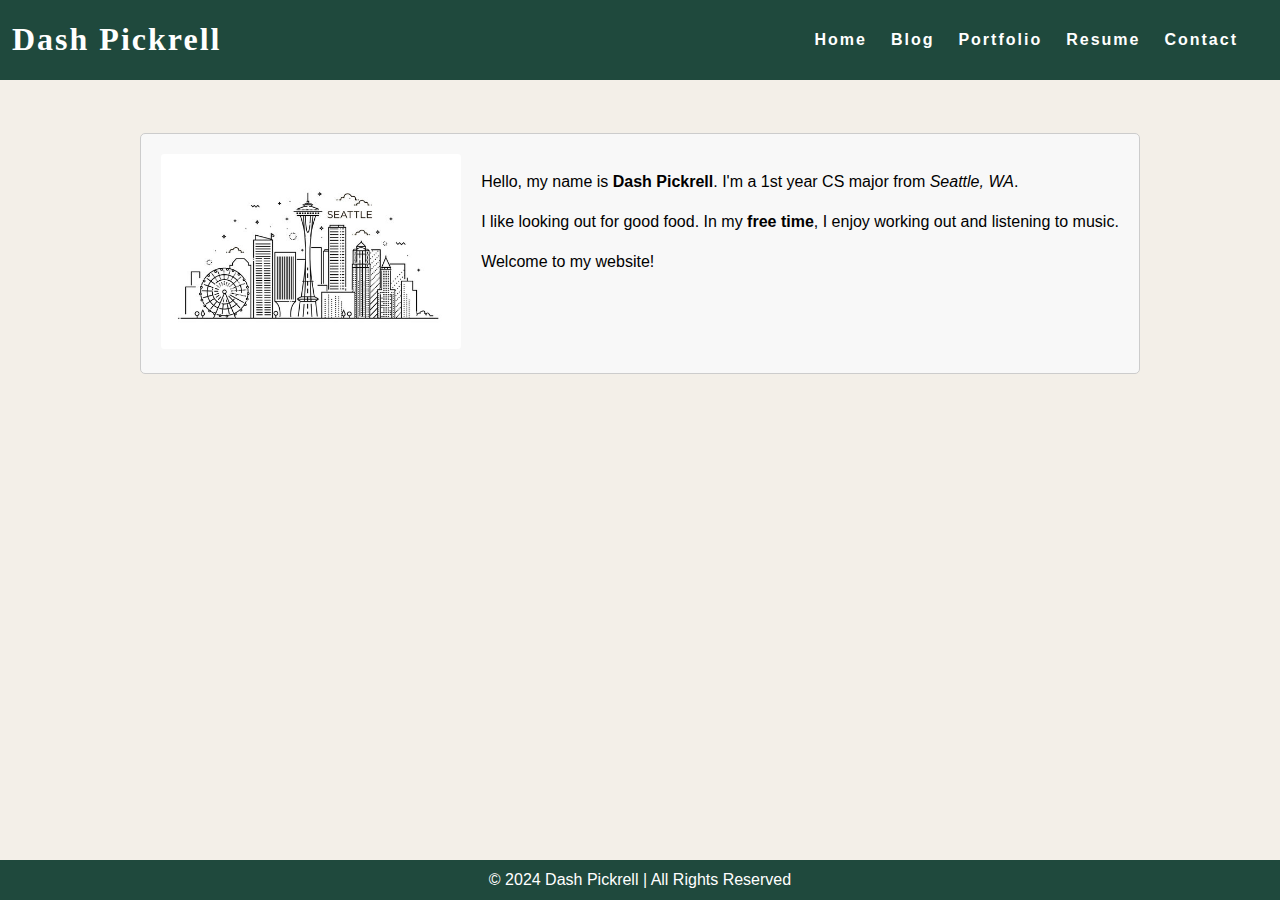
<file: index.html>
<!DOCTYPE html>
<html>
  <head>
    <title>Dash Pickrell</title>
    <link rel="stylesheet" href="styles.css" />
  </head>
  <body>
    <nav class="navbar">
      <h1 class="logo">
        <a href="index.html">Dash Pickrell</a>
      </h1>
      <ul class="nav-list">
        <li><a href="index.html">Home</a></li>
        <li><a href="blog.html">Blog</a></li>
        <li><a href="portfolio.html">Portfolio</a></li>
        <li><a href="resume.html">Resume</a></li>
        <li><a href="contact.html">Contact</a></li>
      </ul>
    </nav>
    <main>
      <h1 class="page-title"></h1>
      <div class="about">
        <div class="about-image">
          <img src="Seattle.jpg" alt="Seattle Skyline" />
        </div>
        <div class="about-text">
          <p>
            Hello, my name is <strong>Dash Pickrell</strong>. I'm a 1st year CS
            major from <em>Seattle, WA</em>.
          </p>
          <p>
            I like looking out for good food. In my <strong>free time</strong>,
            I enjoy working out and listening to music.
          </p>
          <p>Welcome to my website!</p>
        </div>
      </div>
    </main>
    <footer class="footer">© 2024 Dash Pickrell | All Rights Reserved</footer>
  </body>
</html>
</file>
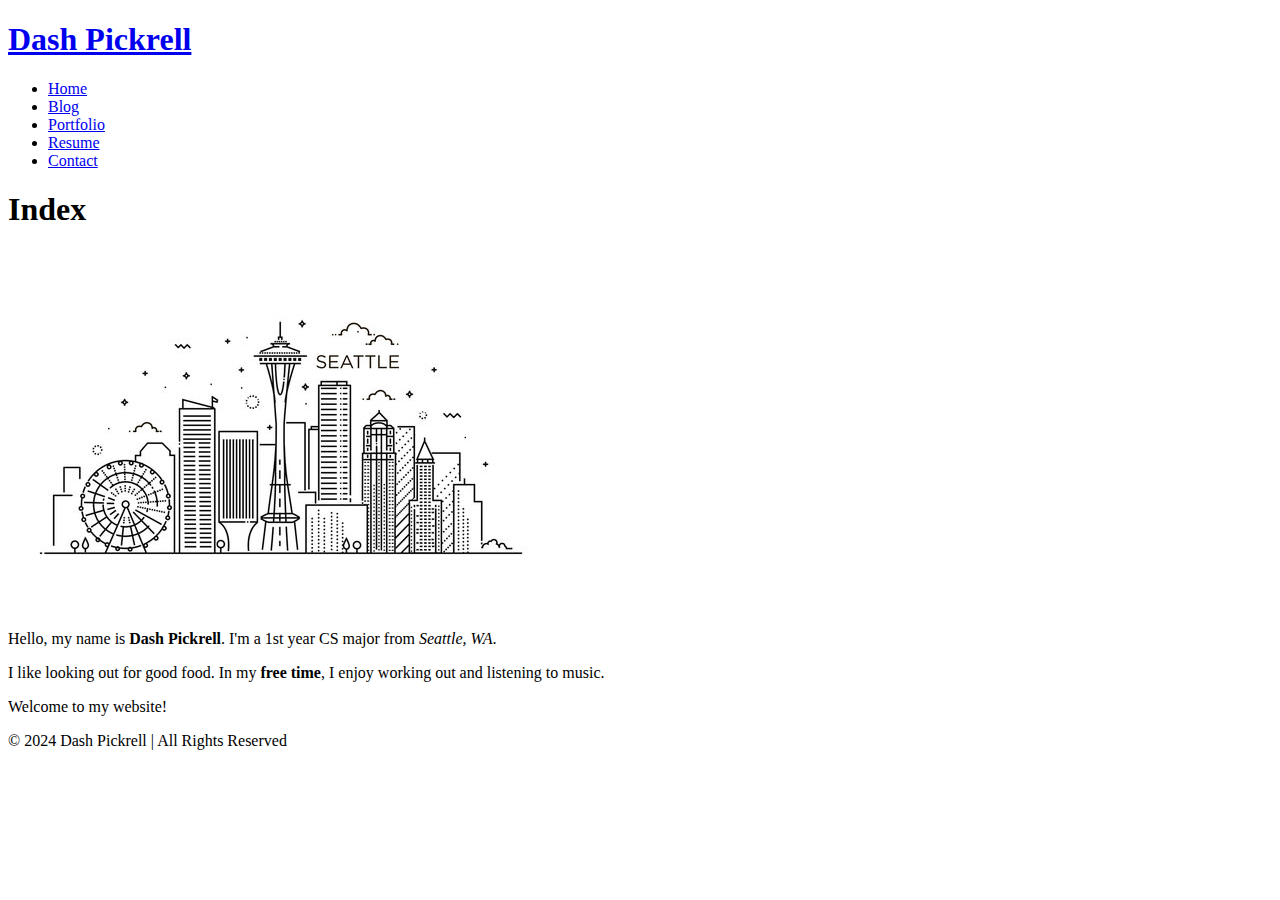
<file: DashP06.github.io/index.html>
<!DOCTYPE html>
<html>
  <head>
    <title>Index</title>
  </head>
  <body>
    <nav class="navbar">
      <h1 class="logo">
        <a href="index.html">Dash Pickrell</a>
      </h1>
      <ul class="nav-list">
        <li><a href="index.html">Home</a></li>
        <li><a href="blog.html">Blog</a></li>
        <li><a href="portfolio.html">Portfolio</a></li>
        <li><a href="resume.html">Resume</a></li>
        <li><a href="contact.html">Contact</a></li>
      </ul>
    </nav>
    <main>
      <h1 class="page-title">Index</h1>
      <div class="about">
        <div class="about-image">
          <img src="Seattle.jpg" alt="Seattle Skyline" />
        </div>
        <div class="about-text">
          <p>
            Hello, my name is <strong>Dash Pickrell</strong>. I'm a 1st year CS
            major from <em>Seattle, WA</em>.
          </p>
          <p>
            I like looking out for good food. In my <strong>free time</strong>,
            I enjoy working out and listening to music.
          </p>
          <p>Welcome to my website!</p>
        </div>
      </div>
    </main>
    <footer class="footer">© 2024 Dash Pickrell | All Rights Reserved</footer>
  </body>
</html>
</file>
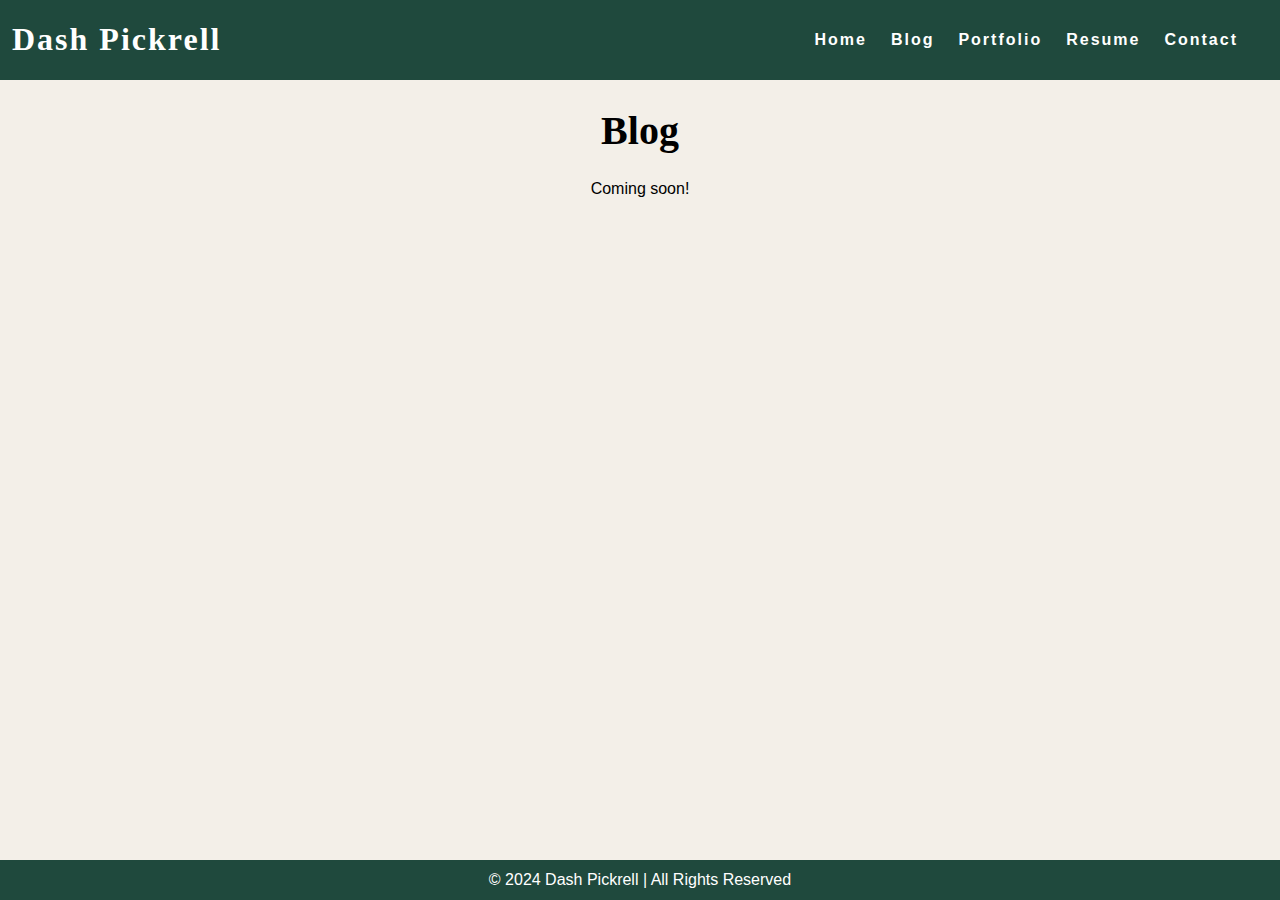
<file: blog.html>
<!DOCTYPE html>
<html>
  <head>
    <title>Blog</title>
    <link rel="stylesheet" href="styles.css" />
  </head>
  <body>
    <nav class="navbar">
      <h1 class="logo">
        <a href="index.html">Dash Pickrell</a>
      </h1>
      <ul class="nav-list">
        <li><a href="index.html">Home</a></li>
        <li><a href="blog.html">Blog</a></li>
        <li><a href="portfolio.html">Portfolio</a></li>
        <li><a href="resume.html">Resume</a></li>
        <li><a href="contact.html">Contact</a></li>
      </ul>
    </nav>
    <main>
      <h1 class="page-title">Blog</h1>
      <div class="blog">Coming soon!</div>
    </main>
    <footer class="footer">© 2024 Dash Pickrell | All Rights Reserved</footer>
  </body>
</html>
</file>
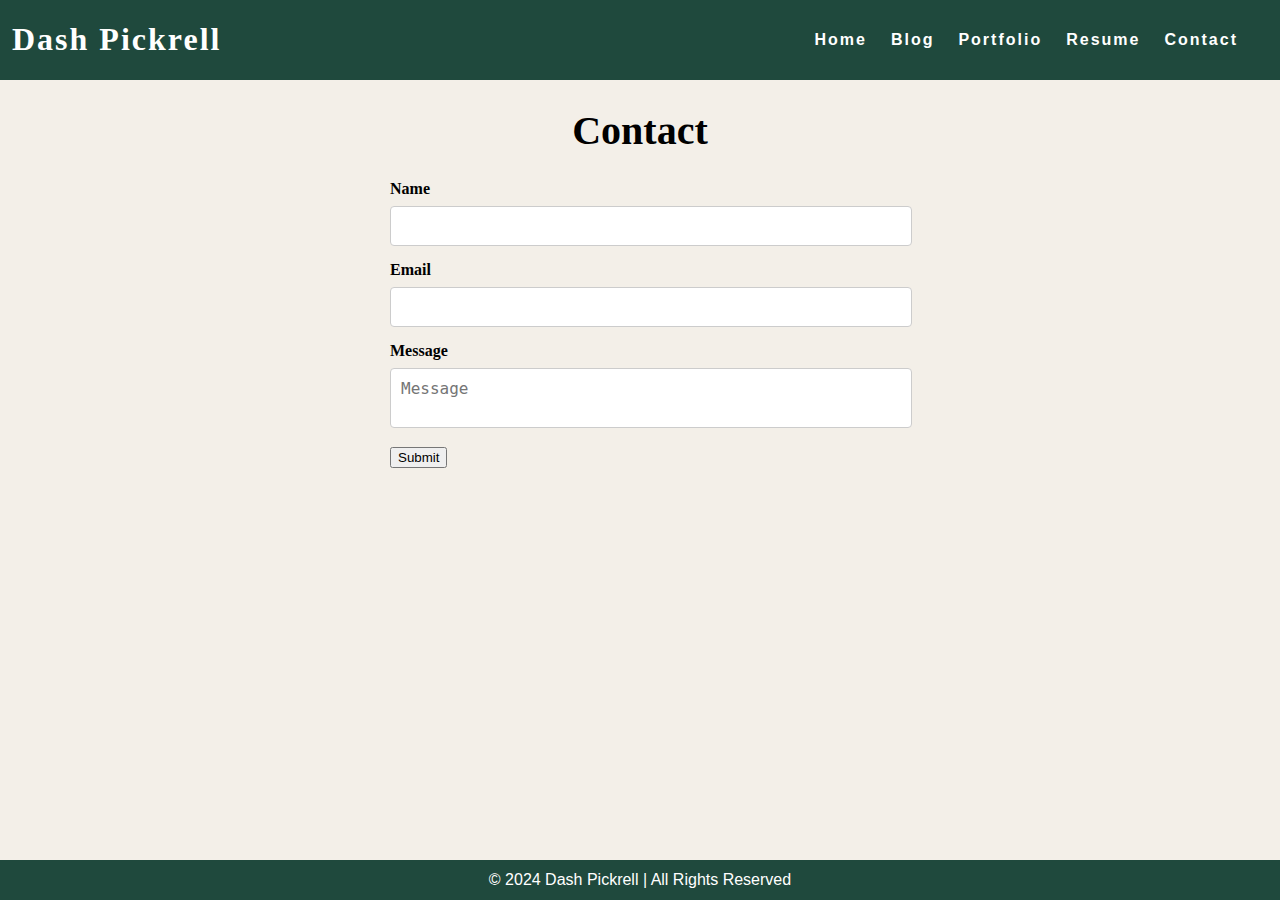
<file: contact.html>
<!DOCTYPE html>
<html>
  <head>
    <title>Contact</title>
    <link rel="stylesheet" href="styles.css" />
  </head>
  <body>
    <nav class="navbar">
      <h1 class="logo">
        <a href="index.html">Dash Pickrell</a>
      </h1>
      <ul class="nav-list">
        <li><a href="index.html">Home</a></li>
        <li><a href="blog.html">Blog</a></li>
        <li><a href="portfolio.html">Portfolio</a></li>
        <li><a href="resume.html">Resume</a></li>
        <li><a href="contact.html">Contact</a></li>
      </ul>
    </nav>
    <main>
      <h1 class="page-title">Contact</h1>
      <form id="contact-form">
        <label for="name">Name</label>
        <input type="text" id="name" />
        <label for="email">Email</label>
        <input type="text" id="email" />
        <label for="message">Message</label>
        <textarea
          id="message"
          name="message"
          placeholder="Message"
          required
        ></textarea>
        <input type="submit" value="Submit" />
      </form>
    </main>
    <footer class="footer">© 2024 Dash Pickrell | All Rights Reserved</footer>
  </body>
</html>
</file>
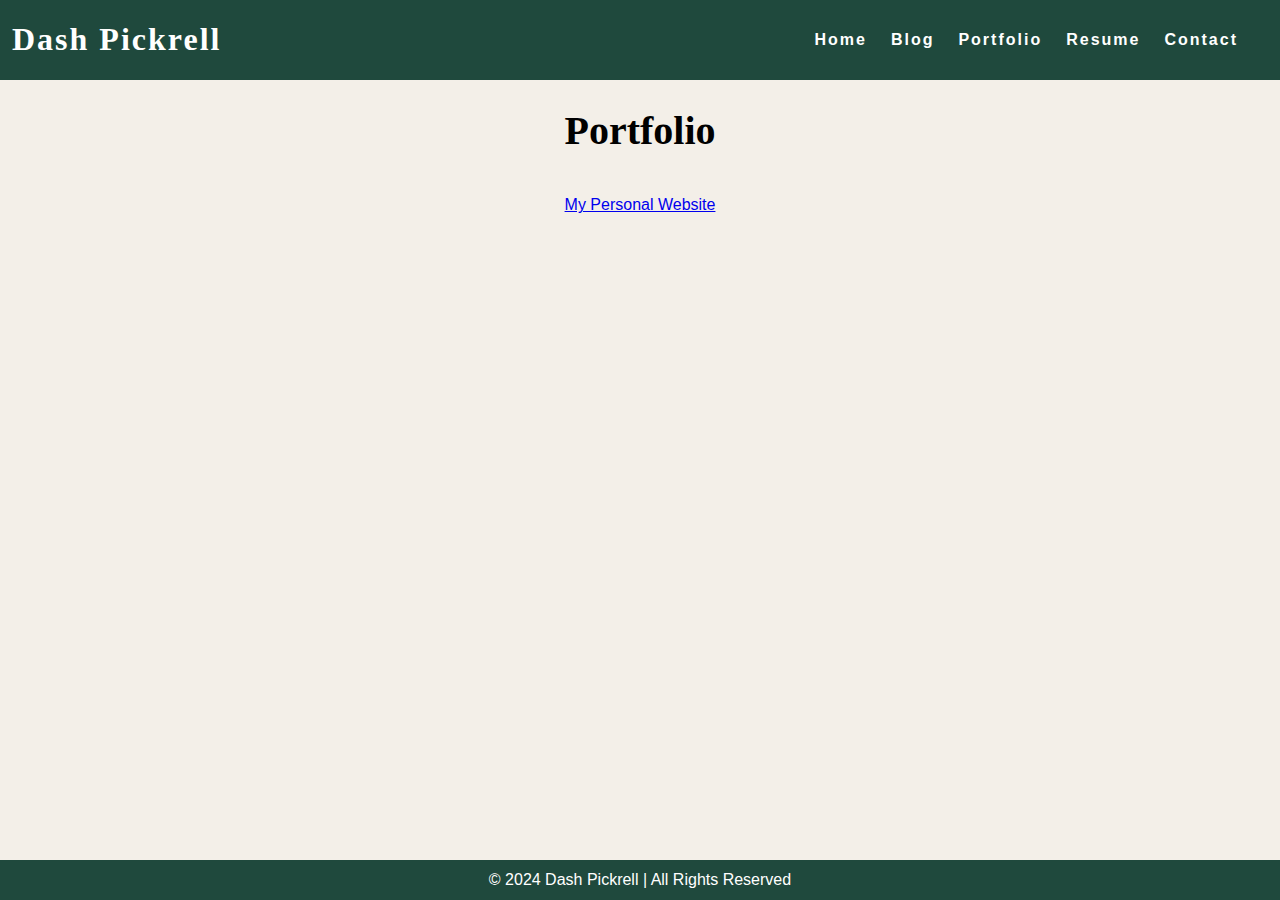
<file: portfolio.html>
<!DOCTYPE html>
<html>
  <head>
    <title>Portfolio</title>
    <link rel="stylesheet" href="styles.css" />
  </head>
  <body>
    <nav class="navbar">
      <h1 class="logo">
        <a href="index.html">Dash Pickrell</a>
      </h1>
      <ul class="nav-list">
        <li><a href="index.html">Home</a></li>
        <li><a href="blog.html">Blog</a></li>
        <li><a href="portfolio.html">Portfolio</a></li>
        <li><a href="resume.html">Resume</a></li>
        <li><a href="contact.html">Contact</a></li>
      </ul>
    </nav>
    <main>
      <h1 class="page-title">Portfolio</h1>
      <div class="project">
        <a href="https://dashp06.github.io/Hack4Impact_Starter_Project/">
          My Personal Website
        </a>
      </div>
    </main>
    <footer class="footer">© 2024 Dash Pickrell | All Rights Reserved</footer>
  </body>
</html>
</file>
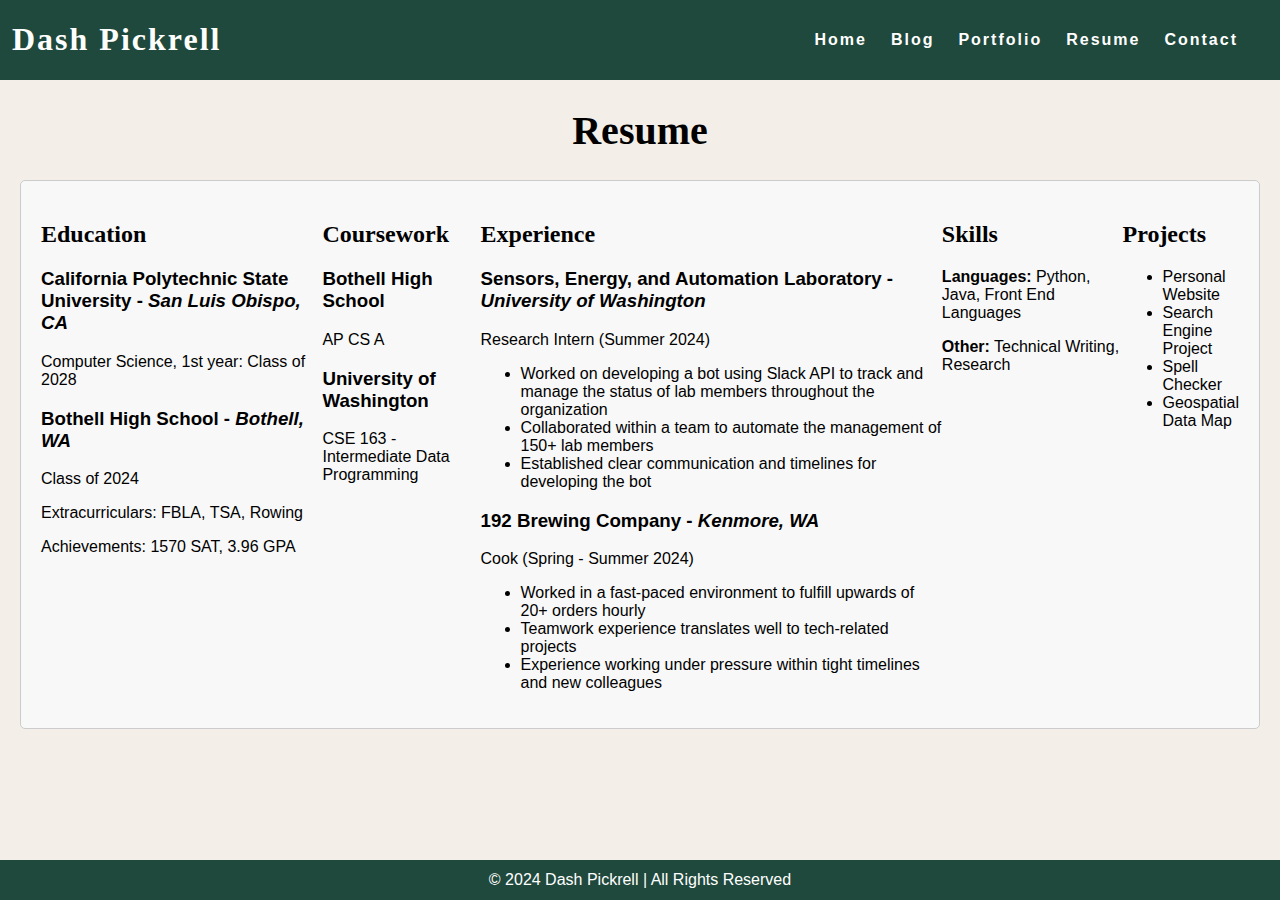
<file: resume.html>
<!DOCTYPE html>
<html>
  <head>
    <title>Resume</title>
    <link rel="stylesheet" href="styles.css" />
  </head>
  <body>
    <nav class="navbar">
      <h1 class="logo">
        <a href="index.html">Dash Pickrell</a>
      </h1>
      <ul class="nav-list">
        <li><a href="index.html">Home</a></li>
        <li><a href="blog.html">Blog</a></li>
        <li><a href="portfolio.html">Portfolio</a></li>
        <li><a href="resume.html">Resume</a></li>
        <li><a href="contact.html">Contact</a></li>
      </ul>
    </nav>
    <main>
      <h1 class="page-title">Resume</h1>
      <div class="resume">
        <section class="section">
          <h2 class="section-title">Education</h2>
          <h3>
            California Polytechnic State University -
            <em>San Luis Obispo, CA</em>
          </h3>
          <p>Computer Science, 1st year: Class of 2028</p>
          <h3>Bothell High School - <em>Bothell, WA</em></h3>
          <p>Class of 2024</p>
          <p>Extracurriculars: FBLA, TSA, Rowing</p>
          <p>Achievements: 1570 SAT, 3.96 GPA</p>
        </section>
        <section class="section">
          <h2 class="section-title">Coursework</h2>
          <h3>Bothell High School</h3>
          <p>AP CS A</p>
          <h3>University of Washington</h3>
          <p>CSE 163 - Intermediate Data Programming</p>
        </section>
        <section class="section">
          <h2 class="section-title">Experience</h2>
          <h3>
            Sensors, Energy, and Automation Laboratory -
            <em>University of Washington</em>
          </h3>
          <p>Research Intern (Summer 2024)</p>
          <ul>
            <li>
              Worked on developing a bot using Slack API to track and manage the
              status of lab members throughout the organization
            </li>
            <li>
              Collaborated within a team to automate the management of 150+ lab
              members
            </li>
            <li>
              Established clear communication and timelines for developing the
              bot
            </li>
          </ul>
          <h3>192 Brewing Company - <em>Kenmore, WA</em></h3>
          <p>Cook (Spring - Summer 2024)</p>
          <ul>
            <li>
              Worked in a fast-paced environment to fulfill upwards of 20+
              orders hourly
            </li>
            <li>
              Teamwork experience translates well to tech-related projects
            </li>
            <li>
              Experience working under pressure within tight timelines and new
              colleagues
            </li>
          </ul>
        </section>
        <section class="section">
          <h2 class="section-title">Skills</h2>
          <p><strong>Languages:</strong> Python, Java, Front End Languages</p>
          <p><strong>Other:</strong> Technical Writing, Research</p>
        </section>
        <section class="section">
          <h2 class="section-title">Projects</h2>
          <ul>
            <li>Personal Website</li>
            <li>Search Engine Project</li>
            <li>Spell Checker</li>
            <li>Geospatial Data Map</li>
          </ul>
        </section>
      </div>
    </main>
    <footer class="footer">© 2024 Dash Pickrell | All Rights Reserved</footer>
  </body>
</html>
</file>
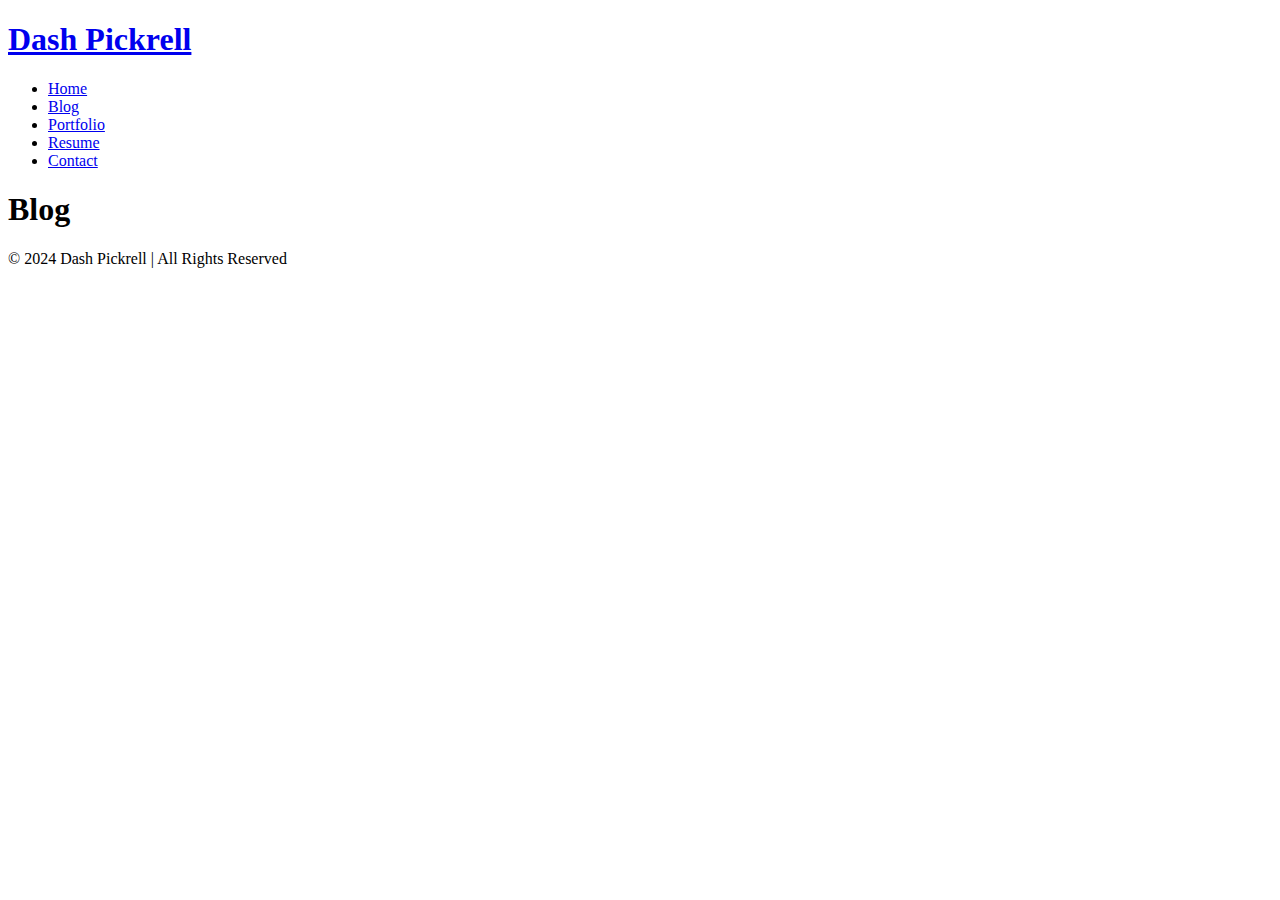
<file: DashP06.github.io/blog.html>
<!DOCTYPE html>
<html>
  <head>
    <title>Blog</title>
  </head>
  <body>
    <nav class="navbar">
      <h1 class="logo">
        <a href="index.html">Dash Pickrell</a>
      </h1>
      <ul class="nav-list">
        <li><a href="index.html">Home</a></li>
        <li><a href="blog.html">Blog</a></li>
        <li><a href="portfolio.html">Portfolio</a></li>
        <li><a href="resume.html">Resume</a></li>
        <li><a href="contact.html">Contact</a></li>
      </ul>
    </nav>
    <main>
      <h1 class="page-title">Blog</h1>
    </main>
    <footer class="footer">© 2024 Dash Pickrell | All Rights Reserved</footer>
  </body>
</html>
</file>
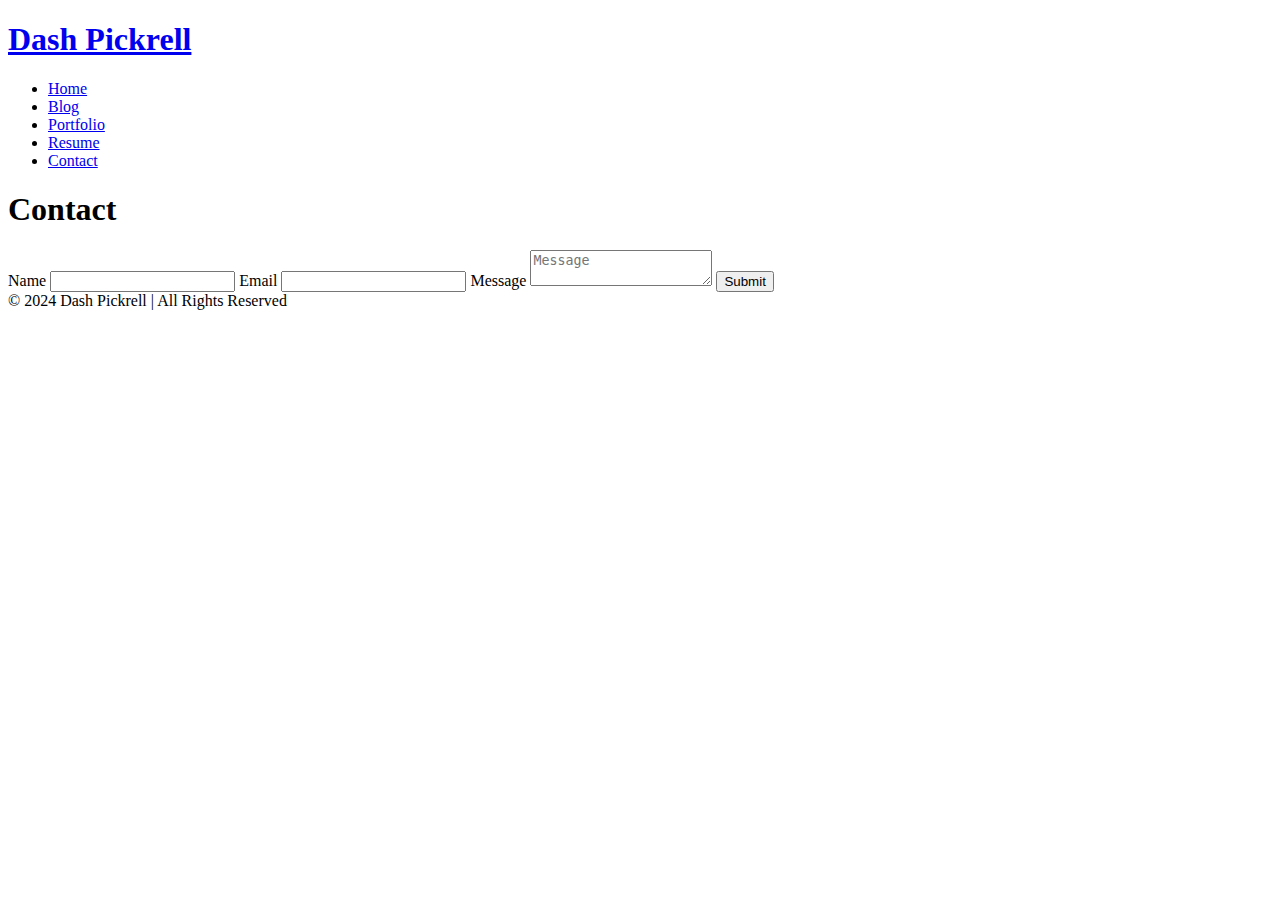
<file: DashP06.github.io/contact.html>
<!DOCTYPE html>
<html>
  <head>
    <title>Contact</title>
  </head>
  <body>
    <nav class="navbar">
      <h1 class="logo">
        <a href="index.html">Dash Pickrell</a>
      </h1>
      <ul class="nav-list">
        <li><a href="index.html">Home</a></li>
        <li><a href="blog.html">Blog</a></li>
        <li><a href="portfolio.html">Portfolio</a></li>
        <li><a href="resume.html">Resume</a></li>
        <li><a href="contact.html">Contact</a></li>
      </ul>
    </nav>
    <main>
      <h1 class="page-title">Contact</h1>
      <form id="contact-form">
        <label for="name">Name</label>
        <input type="text" id="name" />
        <label for="email">Email</label>
        <input type="text" id="email" />
        <label for="message">Message</label>
        <textarea
          id="message"
          name="message"
          placeholder="Message"
          required
        ></textarea>
        <input type="submit" value="Submit" />
      </form>
    </main>
    <footer class="footer">© 2024 Dash Pickrell | All Rights Reserved</footer>
  </body>
</html>
</file>
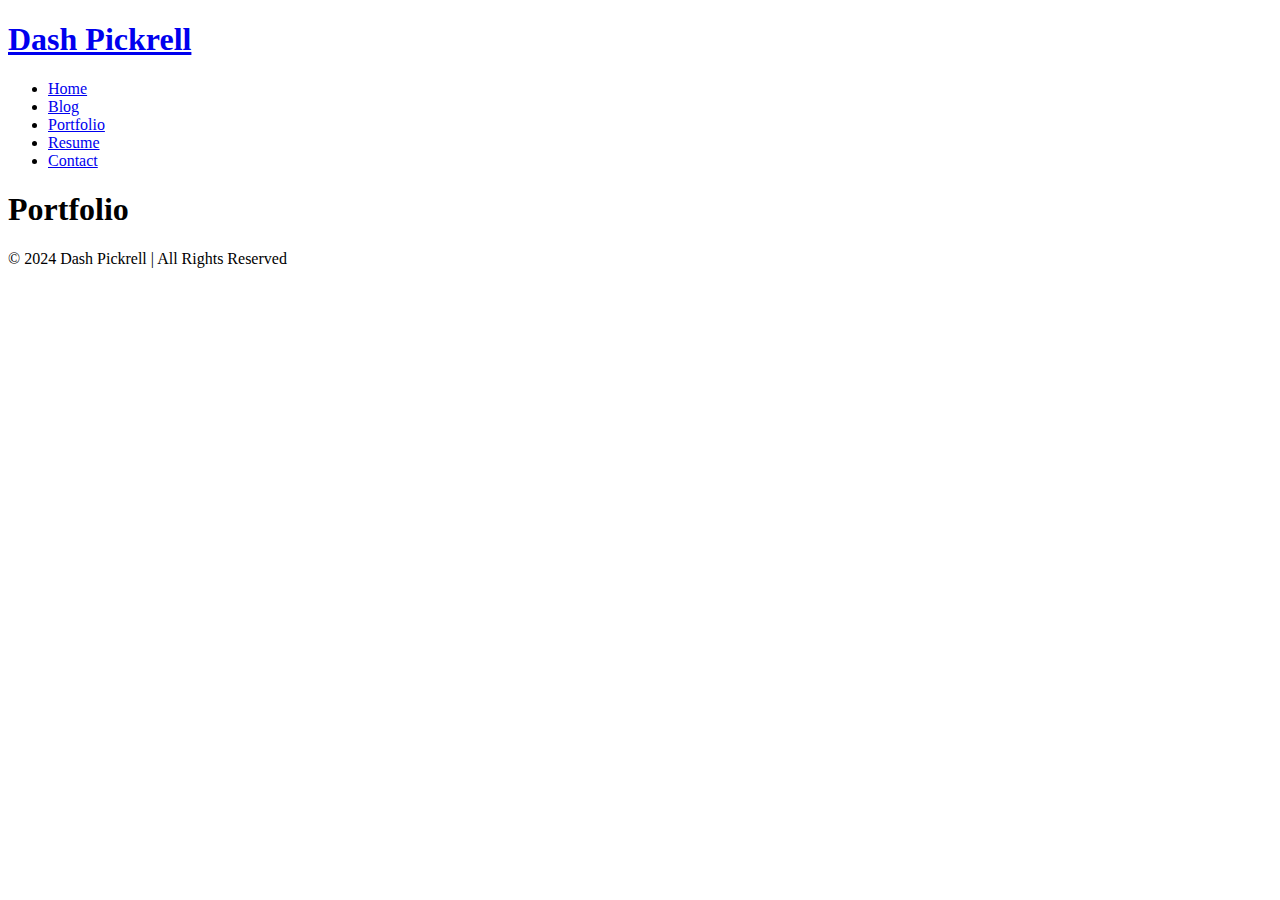
<file: DashP06.github.io/portfolio.html>
<!DOCTYPE html>
<html>
  <head>
    <title>Portfolio</title>
  </head>
  <body>
    <nav class="navbar">
      <h1 class="logo">
        <a href="index.html">Dash Pickrell</a>
      </h1>
      <ul class="nav-list">
        <li><a href="index.html">Home</a></li>
        <li><a href="blog.html">Blog</a></li>
        <li><a href="portfolio.html">Portfolio</a></li>
        <li><a href="resume.html">Resume</a></li>
        <li><a href="contact.html">Contact</a></li>
      </ul>
    </nav>
    <main>
      <h1 class="page-title">Portfolio</h1>
      <div class="project"></div>
    </main>
    <footer class="footer">© 2024 Dash Pickrell | All Rights Reserved</footer>
  </body>
</html>
</file>
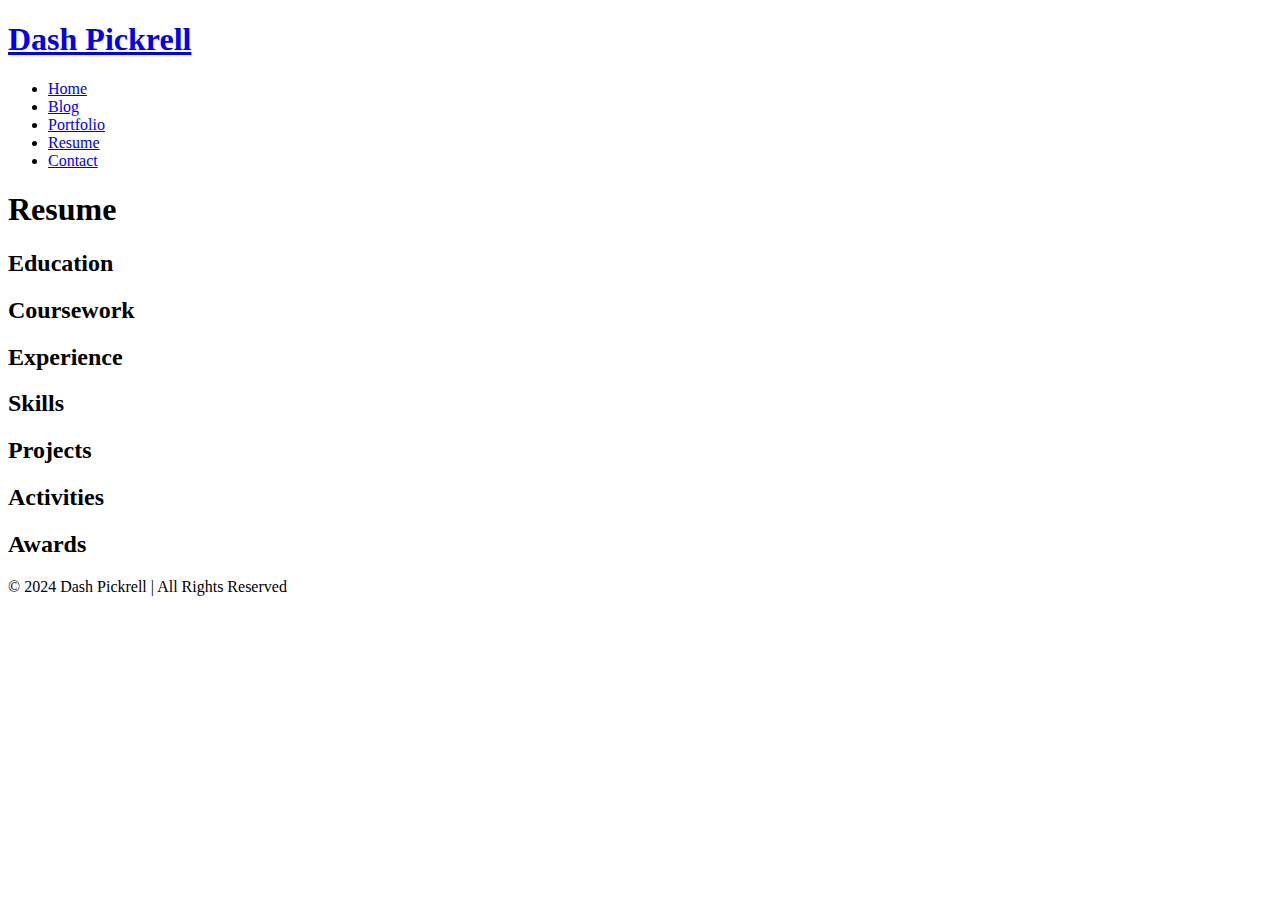
<file: DashP06.github.io/resume.html>
<!DOCTYPE html>
<html>
  <head>
    <title>Resume</title>
  </head>
  <body>
    <nav class="navbar">
      <h1 class="logo">
        <a href="index.html">Dash Pickrell</a>
      </h1>
      <ul class="nav-list">
        <li><a href="index.html">Home</a></li>
        <li><a href="blog.html">Blog</a></li>
        <li><a href="portfolio.html">Portfolio</a></li>
        <li><a href="resume.html">Resume</a></li>
        <li><a href="contact.html">Contact</a></li>
      </ul>
    </nav>
    <main>
      <h1 class="page-title">Resume</h1>
      <div class="resume">
        <section class="section">
          <h2 class="section-title">Education</h2>
        </section>
        <section class="section">
          <h2 class="section-title">Coursework</h2>
        </section>
        <section class="section">
          <h2 class="section-title">Experience</h2>
        </section>
        <section class="section">
          <h2 class="section-title">Skills</h2>
        </section>
        <section class="section">
          <h2 class="section-title">Projects</h2>
        </section>
        <section class="section">
          <h2 class="section-title">Activities</h2>
        </section>
        <section class="section">
          <h2 class="section-title">Awards</h2>
        </section>
      </div>
    </main>
    <footer class="footer">© 2024 Dash Pickrell | All Rights Reserved</footer>
  </body>
</html>
</file>
<file: styles.css>
:root {
  /* variables */
  --cg-black: rgb(30, 32, 32);
  --cg-green: rgb(31, 73, 61);
  --cg-blue: rgb(36, 94, 255);
  --cg-grey: rgb(243, 239, 232);
  --cg-white: rgb(255, 255, 255);
}

html {
  height: 100%;
}

body {
  background: var(--cg-grey);
  position: relative;
  min-height: 100vh;
  padding: 0;
  margin: 0;
  font-family: sans-serif;
}

/* CSS for navigation */

.navbar {
  position: -webkit-sticky;
  position: sticky;
  top: 0;
  width: 100%;
  height: 7%;
  z-index: 10;

  display: flex;
  justify-content: space-between;
  align-items: center;
  text-align: center;

  background-color: var(--cg-green);
  color: var(--cg-white);
  padding: 0px 0px;

  /* Debug border */
  /* border: solid red; */
}

.nav-list {
  display: flex;
  flex-direction: row;
  position: relative;
  right: 30px;
  list-style: none;

  /* Debug border */
  /* border: solid blue; */
}

.navbar a {
  color: var(--cg-white);
  font-weight: bold;
  margin: 0 12px;
  text-decoration: none;
  letter-spacing: 2px;

  font-family: sans-serif;
}

.navbar a:hover {
  color: var(--cg-blue);
  text-decoration: underline;
}

.navbar a:active {
  color: var(--cg-blue);
}

.logo a {
  font-family: Tahoma;
}

.logo a:hover {
  text-decoration: None;
}

main {
  padding: 0 20px 40px 20px;
  display: flex;
  flex-direction: column;
  justify-content: center;
  align-items: center;
}

.page-title {
  display: flex;
  justify-content: center;
  font-size: 40px;
  font-family: Tahoma;
}

/* CSS for portfolio grid */

.project {
  display: flex;
  flex-direction: row;
  max-width: 100%;
  margin: 1em 0 2em 0;

  /* Debug border */
  /* border: 2px solid blue; */
}

.item-link {
  width: 70%;

  /* Debug border */
  /* border: 2px solid red; */
}

.project-image {
  object-fit: cover;
  width: 100%;
  height: 500px;
  flex-basis: 50px;
  flex-grow: 2;

  /* Debug border */
  /* border: 2px solid black; */
}

.project-details {
  display: flex;
  background-color: var(--cg-white);
  width: 30%;
  height: 500px;
  flex-shrink: 1;
  padding: 0 20px;
  margin: 0px;
  line-height: 1.5;
  overflow: scroll;

  flex-direction: column;
  text-align: center;
  justify-content: center;

  /* Debug border */
  /* border: 2px solid green; */
}

.project-details a {
  color: var(--cg-black);
  text-decoration: none;
  font-weight: bold;
  letter-spacing: 1px;
}

.project-details a:hover {
  color: var(--cg-blue);
  text-decoration: underline;
}

.project-details {
  font-weight: lighter;
}

.project-name {
  font-weight: bold;
  font-size: 20px;
}

/* CSS for home page */

.about {
  display: flex;
  align-items: top;
  justify-content: space-between;
  padding: 20px;
  background-color: #f8f8f8;
  border: 1px solid #ccc;
  border-radius: 5px;
  /* box-shadow: 0 0 10px rgba(0, 0, 0, 0.1); */
}

.about-image img {
  max-width: 300px;
  border-radius: 3px;
  /* box-shadow: 0 0 10px rgba(0, 0, 0, 0.2); */
}

.about-text {
  flex: 1;
  margin-left: 20px;
}

.about-text h2 {
  font-size: 24px;
  margin-bottom: 10px;
}

.about-text p {
  font-size: 16px;
  line-height: 1.5;
}

/* CSS for resume page */

.button {
  background-color: var(--cg-black);
  border: none;
  color: var(--cg-white);

  font-family: sans-serif;

  padding: 5px 7px;
  text-align: center;

  border-radius: 2px;
}

.button:hover {
  background-color: var(--cg-blue);
}

.resume {
  display: flex;
  align-items: top;
  justify-content: space-between;
  padding: 20px;
  background-color: #f8f8f8;
  border: 1px solid #ccc;
  border-radius: 5px;
  /* box-shadow: 0 0 10px rgba(0, 0, 0, 0.1); */
}

.resume h2 {
  font-family: Tahoma;
}

/* CSS for contact form */

label {
  display: block;
  margin-bottom: 8px;
  font-family: Tahoma;
  font-weight: bold;
}

input[type="text"],
input[type="email"],
textarea {
  width: 100%;
  padding: 10px;
  margin-bottom: 15px;
  border: 1px solid #ccc;
  border-radius: 4px;
  font-size: 16px;
  resize: none;
}

/* Add some spacing to the form */
form {
  width: 500px;
  margin: 0 auto;
}

/* CSS for footer */

.footer {
  display: flex;
  justify-content: center;
  align-items: center;
  background-color: var(--cg-green);
  color: var(--cg-white);
  position: absolute;
  bottom: 0;
  width: 100%;
  height: 2.5rem;
}
</file>
